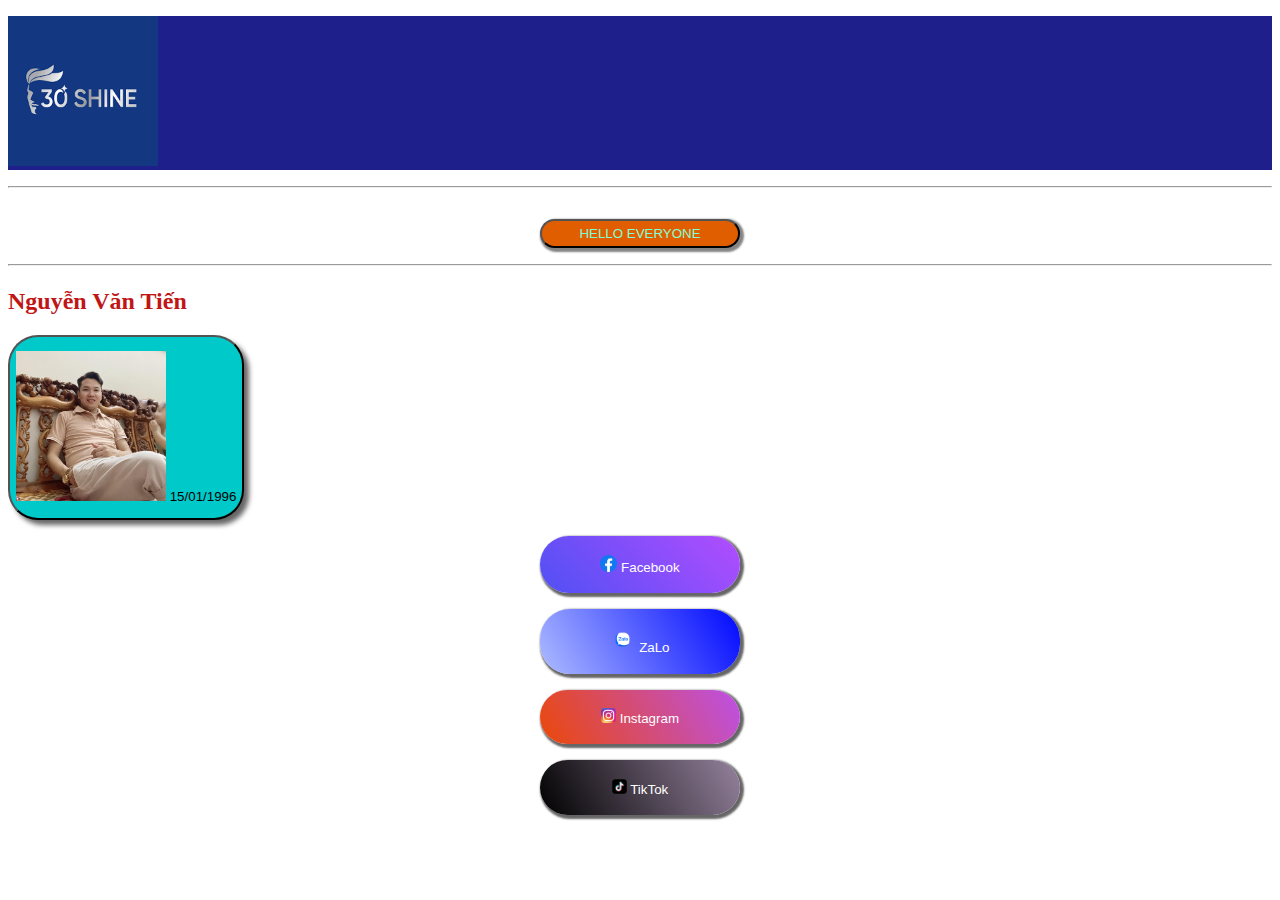
<file: index.html>
<!DOCTYPE html>
<html lang="en">
  <head>
    <meta charset="UTF-8" />
    <meta name="viewport" content="width=device-width, initial-scale=1.0" />
    <title>xin chao</title>
    <link rel="stylesheet" href="./nvjd.css">
  </head>
  <body>
<p style="background-color: rgb(31, 31, 139)">
  <a href="https://30shine.com/">
        <img
          width="150px"
          src="./tải xuống.png"
          alt=""
        />
  </a>
</p>
    <hr />
    <h1 align="center">
      <button
        style="
          border-radius: 400px;
          background-color: rgb(225, 94, 0);
          color: aquamarine;
          padding: 5px;
          box-shadow: 2px 2px 2px 2px rgb(133, 132, 132);
          width: 200px;
        "
      >
        HELLO EVERYONE
      </button>
      <hr />
      <h2 style="color: rgb(192, 22, 22);" >Nguyễn Văn Tiến</h2>
      <button align="left" style="border-radius: 30px; box-shadow: 5px 5px 5px rgb(0, 0, 0, 0.6); background-color: rgb(0, 201, 201);" ><p><img width="150px" src="./448890451_991038012642716_1643421314210626042_n.jpg" alt=""> 15/01/1996</p></button>
      <div class="a">
          <p align="center" >
                  <a href="https://www.facebook.com/profile.php?id=100052095788056">
                  <button style="border-radius: 30px; color: white; background: linear-gradient(45deg,rgb(80, 80, 244),rgb(178, 77, 255)); border: none; padding: 5px; box-shadow: 2px 2px 2px 2px rgb(0,0,0,0.6); width: 200px">
                  <p><img width="17px" src="./Facebook_Logo_(2019).png" alt=""> Facebook</p>
                </button>
                </a>
          </p>
      </div>
      <style>
        div.a
        {
          vertical-align: middle;
        }
      </style>
      <div class="b">
        <p align="center" >
          <a href="https://zaloapp.com/qr/p/1i8bkyuyj9s1w?src=qr">
            <button style="border-radius: 30px; color: rgb(255, 255, 255); background: linear-gradient(60deg, rgb(174, 188, 255), rgb(0, 8, 255)); border: none; padding: 5px; box-shadow: 2px 2px 2px 2px rgb(0, 0, 0, 0.6); width: 200px">
              <p><img width="25px" src="./tong-hop-25-mau-logo-zalo-dep-va-an-tuong_1.jpg" alt=""> ZaLo</p>
            </button>
        </p>
      </a>
      </div>
      <div class="c">
        <p align="center" >
          <a href="https://www.instagram.com/van.linh2506/">
            <button style="border-radius: 30px; color: rgb(255, 255, 255); background: linear-gradient(60deg, rgb(235, 72, 8), rgb(188, 81, 231)); border: none; padding: 5px; box-shadow: 2px 2px 2px 2px rgb(0, 0, 0, 0.6); width: 200px">
              <p><img width="15px" src="./Instagram_icon.png" alt=""> Instagram</p>
            </button>
        </p>
      </a>
      </div>
      <div class="d">
        <p align="center" >
          <a href="https://www.tiktok.com/@tien_scail?fbclid=IwY2xjawH0aHxleHRuA2FlbQIxMAABHa6kMS6Nc4kLm1nq1R0F__PY8-puP1bobFyCL1hYLNaBfBA553r7GR4nlw_aem_8ExFO54P0njKQjsSisfZ6A">
            <button style="border-radius: 30px; color: rgb(255, 255, 255); background: linear-gradient(60deg, rgb(0, 0, 0), rgb(149, 130, 157)); border: none; padding: 5px; box-shadow: 2px 2px 2px 2px rgb(0, 0, 0, 0.6); width: 200px">
              <p><img width="15px" src="./tiktok-icon-free-png.webp" alt=""> TikTok</p>
            </button>
        </p>
      </a>
      </div>
  </body>
</html>
</file>
<file: nvjd.css>
.c {
  a :hover {
    color: rgb(255, 230, 0);
  }
}
.b {
  a :hover {
    color: rgb(255, 255, 0);
  }
}
.a {
  a :hover {
    color: rgb(251, 255, 0);
  }
}
.d {
  a :hover {
    color: rgb(251, 255, 0);
  }
}
.a :visited {
  color: rgb(90, 81, 0);
}
.b :visited {
  color: rgb(90, 81, 0);
}
.c :visited {
  color: rgb(90, 81, 0);
}
.d :visited {
  color: rgb(90, 81, 0);
}
</file>
